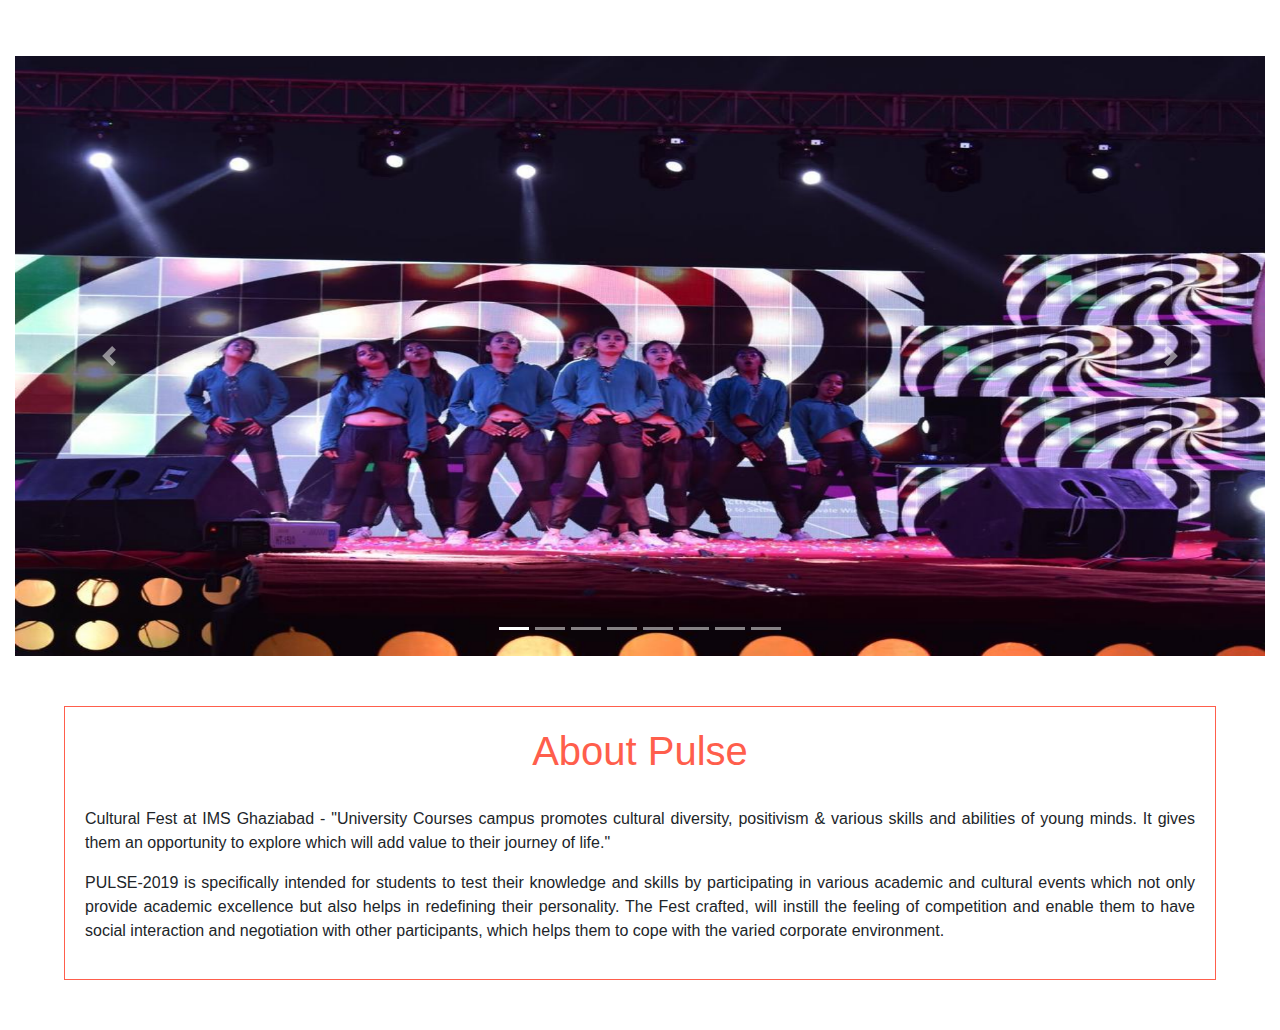
<file: glimpses.html>
<!DOCTYPE html>
<html>

<head>
	<title>Gallery of last year</title>
	<link rel="shortcut icon" href="Logo.jpg">
	<link href="https://fonts.googleapis.com/css?family=Lobster|Pacifico" rel="stylesheet">
	<link rel="shortcut icon" href="./Images/favico.jpg" type="image/x-icon">

	<!--<link rel="stylesheet" type="text/css" href="bootstrap.css">
	<link rel="stylesheet" type="text/css" href="bootstrap.bundle.js">
	<link rel="stylesheet" type="text/css" href="bootstrap.bundle.min.js">
	<link rel="stylesheet" type="text/css" bootstrap.min.js">	
	<link rel="stylesheet" type="text/css" href="bootstrap.js">-->

	<!-- Latest compiled and minified CSS -->
	<link rel="stylesheet" href="https://maxcdn.bootstrapcdn.com/bootstrap/4.1.3/css/bootstrap.min.css">

	<!-- jQuery library -->
	<script src="https://ajax.googleapis.com/ajax/libs/jquery/3.3.1/jquery.min.js"></script>

	<!-- Popper JS -->
	<script src="https://cdnjs.cloudflare.com/ajax/libs/popper.js/1.14.3/umd/popper.min.js"></script>
	<!-- Latest compiled JavaScript -->
	<script src="https://maxcdn.bootstrapcdn.com/bootstrap/4.1.3/js/bootstrap.min.js"></script>
</head>
<style>

	.second
	{
		border: 1px solid #ff5e4c;
		width: 90vw;
		margin: 50px auto;
		padding: 20px;
		height: auto;
	}
	.second > h1
	{
		text-align: center;
		color: #ff5e4c
	}
	.second > .para > p
	{
		font-family: -apple-system, BlinkMacSystemFont, 'Segoe UI', Roboto, Oxygen, Ubuntu, Cantarell, 'Open Sans', 'Helvetica Neue', sans-serif;
		text-align: justify;
	}

</style>

<body>
	<center>
		<h1 style="color:white">Glimpses Of 2k18</h1>
	</center>
	<div class="container-fluid">
		<div class="carousel slide" id="myslider" data-ride="carousel">
			<div class="carousel-inner">


				<div class="carousel-item active">
					<img src="Images/1.jpg" alt="audience.jpg" style="width: 1300px;height: 600px;">
					<div class="carousel-caption">
					</div>


				</div>
				<div class="carousel-item ">
					<img src="Images/2.jpg" alt="arijit.jpg" style="width: 1300px;height: 600px;">
					<div class="carousel-caption">
					</div>


				</div>



				<div class="carousel-item ">
					<img src="Images/3.jpg" alt="lightning.jpg" style="width: 1300px;height: 600px;">
					<div class="carousel-caption">
					</div>


				</div>

				<div class="carousel-item ">
					<img src="Images/4.jpg" alt="arijit.jpg" style="width: 1300px;height: 600px;">
					<div class="carousel-caption">
					</div>


				</div>

				<div class="carousel-item ">
					<img src="Images/5.jpg" alt="arijit.jpg" style="width: 1300px;height: 600px;">
					<div class="carousel-caption">

					</div>


				</div>

				<div class="carousel-item ">
					<img src="Images/6.jpg" alt="arijit.jpg" style="width: 1300px;height: 600px;">
					<div class="carousel-caption">

					</div>


				</div>

				<div class="carousel-item ">
					<img src="Images/7.jpg" alt="arijit.jpg" style="width: 1300px;height: 600px;">
					<div class="carousel-caption">

					</div>


				</div>






			</div>
			<ul class="carousel-indicators">
				<li data-target="#myslider" data-slide-to="0" class="active"></li>
				<li data-target="#myslider" data-slide-to="1" class=""></li>
				<li data-target="#myslider" data-slide-to="2" class=""></li>
				<li data-target="#myslider" data-slide-to="3" class=""></li>
				<li data-target="#myslider" data-slide-to="4" class=""></li>
				<li data-target="#myslider" data-slide-to="5" class=""></li>
				<li data-target="#myslider" data-slide-to="6" class=""></li>
				<li data-target="#myslider" data-slide-to="7" class=""></li>
			</ul>

			<a href="#myslider" data-slide="prev" class="carousel-control-prev">
				<span class="carousel-control-prev-icon">

				</span>
			</a>
			<a href="#myslider" data-slide="next" class="carousel-control-next">
				<span class="carousel-control-next-icon">

				</span>
			</a>
		</div>


	</div>


	<div class="second">
		<h1>About Pulse</h1>
		<div class="para"><br>
			<p>Cultural Fest at IMS Ghaziabad - "University Courses campus promotes cultural diversity, positivism & various
				skills and abilities of young minds. It gives them an opportunity to explore which will add value to their journey
				of life."</p>

			<p>PULSE-2019 is specifically intended for students to test their knowledge and skills by participating in various
				academic and cultural events which not only provide academic excellence but also helps in redefining their
				personality. The Fest crafted, will instill the feeling of competition and enable them to have social interaction
				and negotiation with other participants, which helps them to cope with the varied corporate environment.</p>
		</div>
	</div>




</body>

</html>
</file>
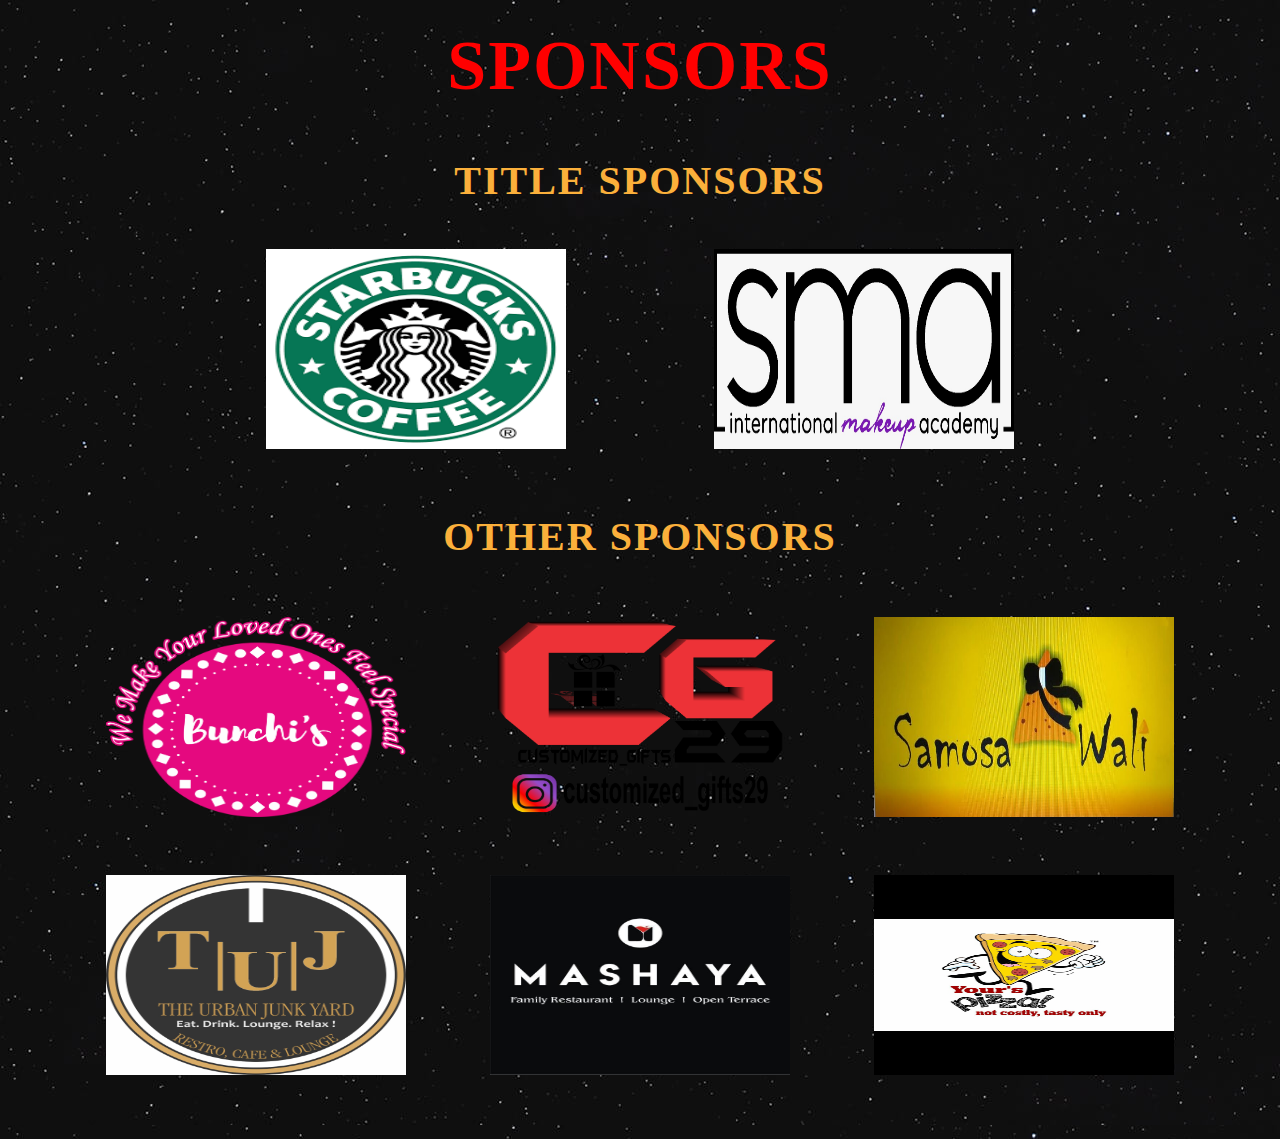
<file: sponsors.html>
<!DOCTYPE html>
<html>
<head>
	<title>Sponsors</title>
    <meta name="viewport" content="width=device-width, initial-scale=1.0">
	<link rel="stylesheet" href="https://use.fontawesome.com/releases/v5.7.2/css/all.css" integrity="sha384-fnmOCqbTlWIlj8LyTjo7mOUStjsKC4pOpQbqyi7RrhN7udi9RwhKkMHpvLbHG9Sr" crossorigin="anonymous">
	<link rel="stylesheet" type="text/css" href="./css/sponsors.css">
</head>
<body>
<div class="head">
	<a href="index.html"><i class="fas fa-arrow-left"></i> </a>
	<h1>SPONSORS</h1>
</div>
<div class="container-1">
	<h1>TITLE SPONSORS</h1>
		<div class="cont-1">
			<img class=" box box-1" src="Images/sponsors/3.png">
			<img class=" box box-2" src="Images/sponsors/3.jpeg">
		</div>
</div>
	<div class="container-2">
		<h1>Other Sponsors</h1>
			<div class="cont-2">
				<img class="bo box-1" src="Images/sponsors/1.png">
				<img class="bo box-2" src="Images/sponsors/2.png">
				<img class="bo box-1" src="Images/sponsors/1.jpg">
			</div>
			<div class="cont-3">
				<img class="b box-1" src="Images/sponsors/2.jpg">
				<img class="b box-2" src="Images/sponsors/3.jpg">
				<img class="b box-3" src="Images/sponsors/4.jpg">
			</div>
	</div>
</body>
</html>
</file>
<file: css/sponsors.css>
*{
	padding: 0;
	margin: 0;
}
body{
	background: url('../Images/bg-1.jpg');
}
.head{
	display: flex;
	height: auto;
	margin-top:2%;
}
.head h1{
	text-align: center;
	color:red;
	width: 100%;
	letter-spacing: 2px;
	font-size: 70px;
}
.head .fas{
	font-size: 50px;
	color: red;
	margin-left:2%;
}
.container-1{
	margin:4% auto;
	width:70%;
	height: auto;
}
.container-1 h1{
	display: flex;
	justify-content: space-around;
	font-size: 40px;
	letter-spacing: 2px;
	margin-top: 2%;
	text-align: center;
	color :#fbb03b;
	position: relative;
}
.container-1 .cont-1{
	display: flex;
	margin-top: 5%;
	justify-content: space-around;
}
.container-1 .cont-1 .box{
	overflow: none;
	height: 200px;
	width: 300px;
}
.container-1 .cont-1 .box img{
	width:100%;
	height: auto;
}

.container-2{
	margin:5% auto;
	width:90%;
	height: auto;
}
.container-2 h1{
	display: flex;
	text-transform: uppercase;
	justify-content: space-around;
	font-size: 40px;
	letter-spacing: 2px;
	margin-top: 2%;
	text-align: center;
	color :#fbb03b;
	position: relative;
}
.container-2 .cont-2{
	display: flex;
	margin-top: 5%;
	justify-content: space-around;
}
.container-2 .cont-2 .bo{
	overflow: none;
	height: 200px;
	width: 300px;
}
.container-2 .cont-2 .bo img{
	width:100%;
	height: auto;
}


.container-2 .cont-3{
	display: flex;
	margin-top: 5%;
	justify-content: space-around;
}
.container-2 .cont-3 .b{
	overflow: none;
	height: 200px;
	width: 300px;
}
.container-2 .cont-3 img:nth-child(3){

}

@media (max-width: 989px)
{
	.head h1{
		font-size: 45px;
	}
	.head .fas{
		font-size: 35px;
	}
	.container-1 .cont-1{
		flex-direction: column;
		align-items: center;
		margin-top: 5%;
	}
	.container-1 h1{
		font-size: 30px;
		margin-top: 20%;
	}
	.container-1 .cont-1 .box{
		margin-top: 5%;
	}
	.container-2  h1{
		font-size: 30px;
		margin-top: 20%;
	}
	.container-2 .cont-2{
		flex-direction: column;
		align-items: center;
		margin-top: 5%;
		margin-left: 10%;
	}
	.container-2 .cont-2 .bo{
		margin-top: 10%;

	}



	.container-2 .cont-3{
		flex-direction: column;
		align-items: center;
		margin-top: 5%;
		margin-left: 10%;
	}
	.container-2 .cont-3 .b{
		margin-top: 10%;
}
</file>
